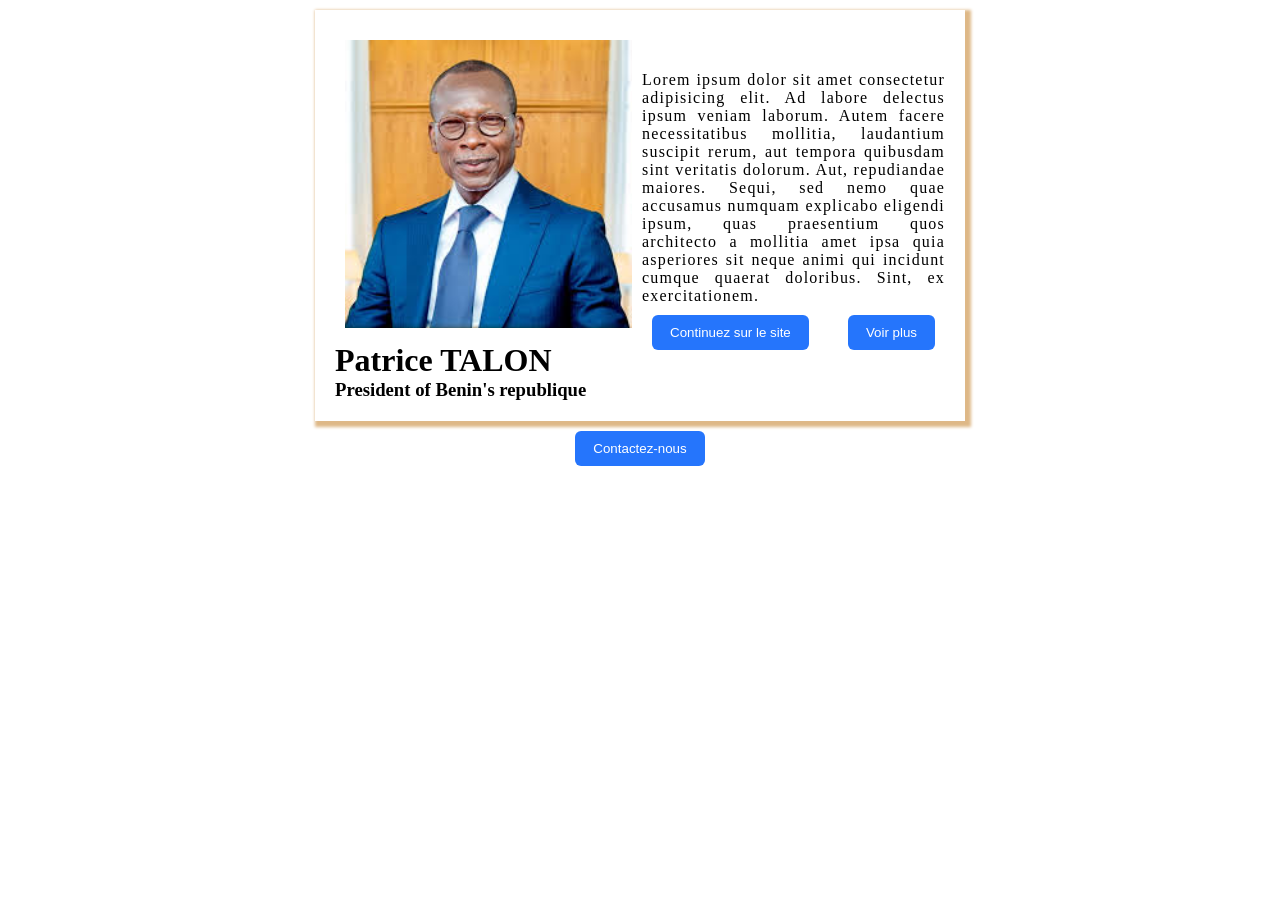
<file: index.html>
<!DOCTYPE html>
<html lang="en">

<head>
    <meta charset="UTF-8">
    <meta name="viewport" content="width=device-width, initial-scale=1.0">
    <link rel="stylesheet" href="style.css">
    <title>Document</title>
</head>

<body>
    <header>
    </header>
    <main class="main">
        <div class="div1">
            <div class="div1-1">
                <img src="img.jpg" alt="president-picture">
                <h1>Patrice TALON</h1>
                <h3>President of Benin's republique</h3>
            </div>
            <div class="div1-2">
                <p>Lorem ipsum dolor sit amet consectetur adipisicing elit. Ad labore delectus ipsum veniam laborum.
                    Autem
                    facere necessitatibus mollitia, laudantium suscipit rerum, aut tempora quibusdam sint veritatis
                    dolorum.
                    Aut, repudiandae maiores.
                    Sequi, sed nemo quae accusamus numquam explicabo eligendi ipsum, quas praesentium quos architecto a
                    mollitia amet ipsa quia asperiores sit neque animi qui incidunt cumque quaerat doloribus. Sint, ex
                    exercitationem. </p>
                <div class="bouton">
                    <button class="btn1">Continuez sur le site</button>
                    <button class="btn2"><a href="voir-plus.html">Voir plus</a></button>
                </div>
            </div>
        </div>
        <button class="btn3"><a href="contact.html">Contactez-nous</a></button>
    </main>
    <footer>
    </footer>
</body>

</html>
</file>
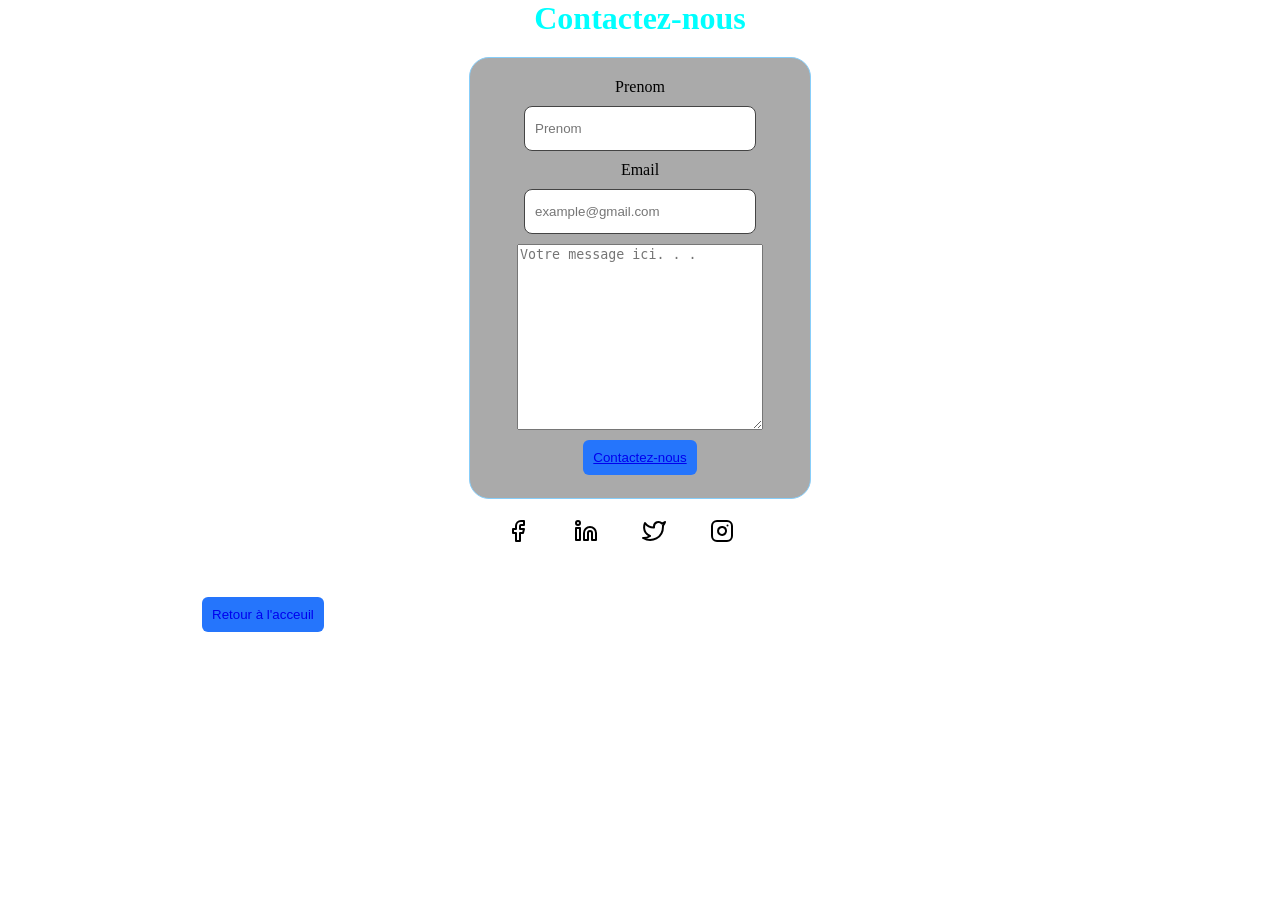
<file: contact.html>
<!DOCTYPE html>
<html lang="en">
<head>
    <meta charset="UTF-8">
    <meta name="viewport" content="width=device-width, initial-scale=1.0">
    <link rel="stylesheet" href="contact.css">
    <title>Contact us</title>
</head>
<body>
    <header>
    </header>

    <main>
        <h1>Contactez-nous</h1>
        <section>
            <form action="" class="formulaire">
                <label for="firstname" class="label">Prenom </label><input type="text" id="firstname" placeholder="Prenom">
                <label for="email" class="label">Email</label><input type="email" id="email" placeholder="example@gmail.com" required>
                <textarea name="" id="" placeholder="Votre message ici. . ."></textarea>
                    <button type="Submit" class="bouton"><a href="index.html">Contactez-nous</a></button>
            </form>
            <div class="icon">
                <svg xmlns="http://www.w3.org/2000/svg" width="24" height="24" viewBox="0 0 24 24" fill="none" stroke="currentColor" stroke-width="2" stroke-linecap="round" stroke-linejoin="round" class="div-icon"><path d="M18 2h-3a5 5 0 0 0-5 5v3H7v4h3v8h4v-8h3l1-4h-4V7a1 1 0 0 1 1-1h3z"/></svg>
                <svg xmlns="http://www.w3.org/2000/svg" width="24" height="24" viewBox="0 0 24 24" fill="none" stroke="currentColor" stroke-width="2" stroke-linecap="round" stroke-linejoin="round" class="div-icon"><path d="M16 8a6 6 0 0 1 6 6v7h-4v-7a2 2 0 0 0-2-2 2 2 0 0 0-2 2v7h-4v-7a6 6 0 0 1 6-6z"/><rect width="4" height="12" x="2" y="9"/><circle cx="4" cy="4" r="2"/></svg>
                <svg xmlns="http://www.w3.org/2000/svg" width="24" height="24" viewBox="0 0 24 24" fill="none" stroke="currentColor" stroke-width="2" stroke-linecap="round" stroke-linejoin="round" class="div-icon"><path d="M23 3a10.9 10.9 0 0 1-3.14 1.53 4.48 4.48 0 0 0-7.86 3v1A10.66 10.66 0 0 1 3 4s-4 9 5 13a11.64 11.64 0 0 1-7 2c9 5 20 0 20-11.5a4.5 4.5 0 0 0-.08-.83A7.72 7.72 0 0 0 23 3z"></path></svg>
                <svg xmlns="http://www.w3.org/2000/svg" width="24" height="24" viewBox="0 0 24 24" fill="none" stroke="currentColor" stroke-width="2" stroke-linecap="round" stroke-linejoin="round" class="div-icon"><rect width="20" height="20" x="2" y="2" rx="5" ry="5"/><path d="M16 11.37A4 4 0 1 1 12.63 8 4 4 0 0 1 16 11.37z"/><line x1="17.5" x2="17.51" y1="6.5" y2="6.5"/></svg>
            </div>
        </section>
        <button class="bouton1"><a href="index.html">Retour à l'acceuil</a></button>
    </main>

    <footer>
    </footer>
</body>
</html>
</file>
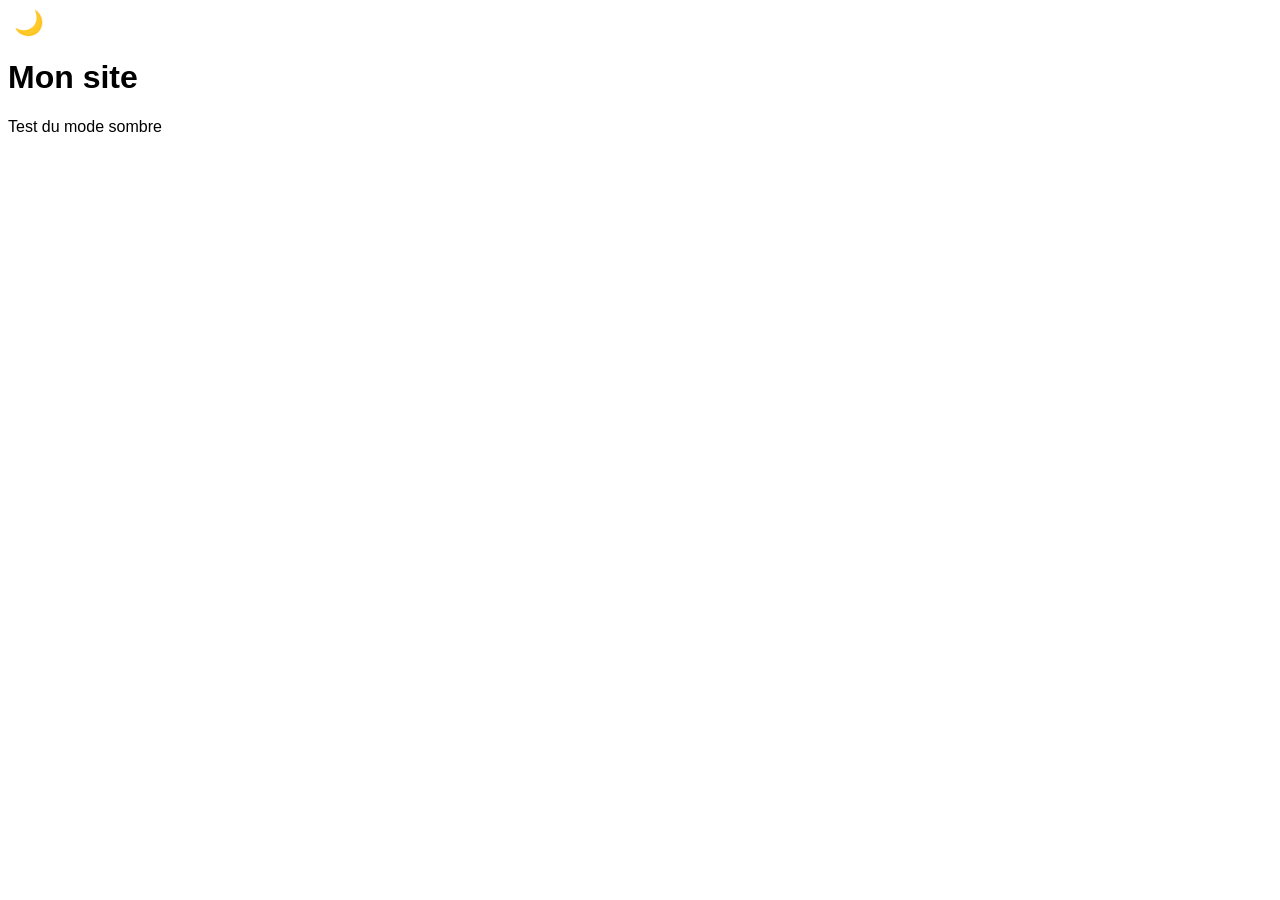
<file: essai.html>
<!DOCTYPE html>
<html lang="fr">
<head>
<meta charset="UTF-8">

<style>
:root {
  --bg: white;
  --text: black;
}

body {
  background: var(--bg);
  color: var(--text);
  transition: 0.3s;
  font-family: Arial;
}

body.dark {
  --bg: #121212;
  --text: white;
}

#themeToggle {
  font-size: 24px;
  cursor: pointer;
  border: none;
  background: none;
}
</style>
</head>

<body>

<button id="themeToggle">🌙</button>

<h1>Mon site</h1>
<p>Test du mode sombre</p>



</body>
</html>
</file>
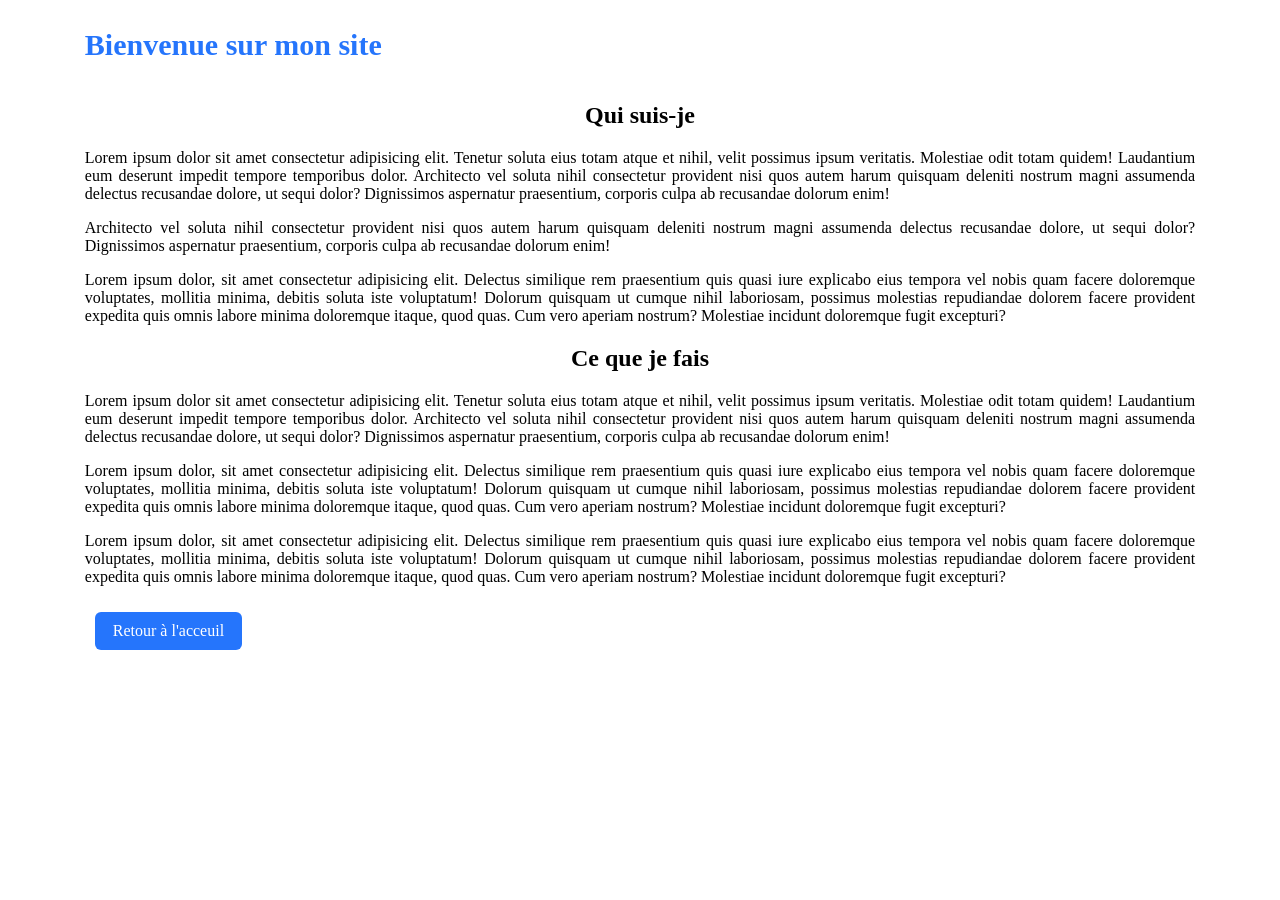
<file: voir-plus.html>
<!DOCTYPE html>
<html lang="fr">

<head>
    <meta charset="UTF-8">
    <meta name="viewport" content="width=device-width, initial-scale=1.0">
    <link rel="stylesheet" href="voir-plus.css">
    <title>Voir plus</title>
</head>

<body>
    <header class="headerV">
        <h1>Bienvenue sur mon site</h1>
    </header>

    <main class="mainV">
        <h2>Qui suis-je</h2>

        <p>
            Lorem ipsum dolor sit amet consectetur adipisicing elit. Tenetur soluta eius totam atque et nihil, velit
            possimus ipsum veritatis. Molestiae odit totam quidem! Laudantium eum deserunt impedit tempore temporibus
            dolor.
            Architecto vel soluta nihil consectetur provident nisi quos autem harum quisquam deleniti nostrum magni
            assumenda delectus recusandae dolore, ut sequi dolor? Dignissimos aspernatur praesentium, corporis culpa ab
            recusandae dolorum enim!
        </p>

        <p>
            Architecto vel soluta nihil consectetur provident nisi quos autem harum quisquam deleniti nostrum magni
            assumenda delectus recusandae dolore, ut sequi dolor? Dignissimos aspernatur praesentium, corporis culpa ab
            recusandae dolorum enim!
        </p>

        <p>
            Lorem ipsum dolor, sit amet consectetur adipisicing elit. Delectus similique rem praesentium quis quasi iure
            explicabo eius tempora vel nobis quam facere doloremque voluptates, mollitia minima, debitis soluta iste
            voluptatum!
            Dolorum quisquam ut cumque nihil laboriosam, possimus molestias repudiandae dolorem facere provident
            expedita quis omnis labore minima doloremque itaque, quod quas. Cum vero aperiam nostrum? Molestiae incidunt
            doloremque fugit excepturi?
        </p>

        <h2>Ce que je fais</h2>
        <p>
            Lorem ipsum dolor sit amet consectetur adipisicing elit. Tenetur soluta eius totam atque et nihil, velit
            possimus ipsum veritatis. Molestiae odit totam quidem! Laudantium eum deserunt impedit tempore temporibus
            dolor.
            Architecto vel soluta nihil consectetur provident nisi quos autem harum quisquam deleniti nostrum magni
            assumenda delectus recusandae dolore, ut sequi dolor? Dignissimos aspernatur praesentium, corporis culpa ab
            recusandae dolorum enim!
        </p>

        <p>
            Lorem ipsum dolor, sit amet consectetur adipisicing elit. Delectus similique rem praesentium quis quasi iure
            explicabo eius tempora vel nobis quam facere doloremque voluptates, mollitia minima, debitis soluta iste
            voluptatum!
            Dolorum quisquam ut cumque nihil laboriosam, possimus molestias repudiandae dolorem facere provident
            expedita quis omnis labore minima doloremque itaque, quod quas. Cum vero aperiam nostrum? Molestiae incidunt
            doloremque fugit excepturi?
        </p>

        <p>
            Lorem ipsum dolor, sit amet consectetur adipisicing elit. Delectus similique rem praesentium quis quasi iure
            explicabo eius tempora vel nobis quam facere doloremque voluptates, mollitia minima, debitis soluta iste
            voluptatum!
            Dolorum quisquam ut cumque nihil laboriosam, possimus molestias repudiandae dolorem facere provident
            expedita quis omnis labore minima doloremque itaque, quod quas. Cum vero aperiam nostrum? Molestiae incidunt
            doloremque fugit excepturi?
        </p>
        <div class="btn1">
            <a href="index.html" class="btn">Retour à l'acceuil</a>
        </div>
    </main>

    <footer>

    </footer>
</body>

</html>
</file>
<file: style.css>
* {
  margin: 0;
}
.main {
  display: flex;
  flex-direction: column;
  align-items: center;
  justify-content: center;
  text-align: justify;
  padding: 10px;
}

.div1 {
  display: flex;
  flex-direction: row;
  align-items: center;
  justify-content: center;
  padding: 10px;
  width: 50%;
  height: 80%;
  box-shadow: 3px 3px 3px 3px burlywood;
}
.div1-1 {
  padding: 10px;
  width: 90%;
}
.div1-1 img {
  height: auto;
  width: 100%;
  margin: 10px;
}
.div1-2 {
  display: flex;
  flex-direction: column;
  justify-content: center;
  padding: 10px;
  width: 95%;
  letter-spacing: 1.2px;
}
.title {
  display: flex;
  flex-direction: column;
  align-items: center;
  margin: 10px;
}
.bouton {
  display: flex;
  flex-direction: row;
  justify-content: space-between;
}

.btn1,
.btn2 {
  padding: 10px 18px;
  margin: 10px;
  border: none;
  background-color: #2575fc;
  color: white;
  border-radius: 6px;
}

.btn1:hover,
.btn2:hover {
  background-color: #1a5fd1;
}
.btn2 a:hover{
    text-decoration: underline;
}
.btn2 a {
  text-decoration: none;
  color: white;
}

@media screen and (max-width: 640px) {
  .bouton {
    display: flex;
    flex-direction: column;
    align-items: center;
    justify-content: center;
  }
  .btn1 {
    width: 157px;
  }
  .btn2 {
    width: 100px;
  }
  .btn2 a {
    text-decoration: none;
    width: 100%;
  }
  .div1 {
    display: flex;
    flex-direction: column;
    width: 350px;
    border: 1px black solid;
    border-radius: 10px;
  }
  .div1-1 {
    display: flex;
    flex-direction: column;
    align-items: center;
  }
}

.btn3 {
  padding: 10px 18px;
  margin: 10px;
  border: none;
  background-color: #2575fc;
  color: white;
  border-radius: 6px;
}
.btn3 a {
  text-decoration: none;
  color: white;
}
.btn3 a:hover{
    text-decoration: underline;
}
</file>
<file: contact.css>
* {
  margin: 0;
}
body {
  margin: 0 15%;
}
h1 {
  display: flex;
  flex-direction: column;
  align-items: center;
  justify-content: center;
  color: aqua;
}
section {
  display: flex;
  flex-direction: column;
  align-items: center;
  margin: 20px;
  position: relative;
}
.formulaire {
  position: relative;
  display: flex;
  flex-direction: column;
  align-items: center;
  padding: 20px;
  background-color: #aaa;
  height: 400px;
  width: 300px;
  border: 0.7px lightskyblue solid;
  border-radius: 20px;
}
.formulaire input {
  padding: 14px 10px;
  background: transparent;
  background-color: white;
  border: 1px solid #444;
  border-radius: 8px;
  color: black;
  margin: 10px;
  width: 70%;
  text-decoration: none;
}
.formulaire label {
  color: #000000;
  padding: 0 5px;
}
.formulaire textarea {
  min-width: 80%;
  min-height: 180px;
  max-width: 80%;
  max-height: 200px;
}
.icon {
  padding: 20px;
}
.div-icon {
  margin-top: 8x;
  margin-right: 40px;
  background: white;
}
.div-icon:hover {
  transform: scale(1.3);
}
.bouton {
  padding: 10px;
  margin: 10px;
  border: none;
  background-color: #2575fc;
  color: white;
  border-radius: 6px;
}
.bouton:hover {
  transform: scale(1.1);
}
.bouton1 {
  padding: 10px;
  margin: 10px;
  border: none;
  background-color: #2575fc;
  color: white;
  border-radius: 6px;
}
.bouton1 a {
  text-decoration: none;
}
</file>
<file: voir-plus.css>
body {
  display: flex;
  flex-direction: column;
  text-align: justify;
  justify-content: center;
  padding: 0 6% 0;
}

.headerV h1 {
    color: #2575fc;
    font-size: 30px;
    position: relative;
    animation: defileAgauche 20s linear infinite;
}
@keyframes defileAgauche {
  from {
    transform: translateX(100%);
  }
  to {
    transform: translateX(-100%);
  }
}
.btn1{
    display: flex;
    justify-content: left;
}
.btn {
    padding: 10px 18px;
    margin: 10px;
    border: none;
    background-color: #2575fc;
    color: white;
    border-radius: 6px;
    text-decoration: none;
}
.btn:hover{
    background-color: #1a5fd1;
}

.mainV h2{
    display: flex;
    flex-direction: column;
    align-items: center;
}
</file>
